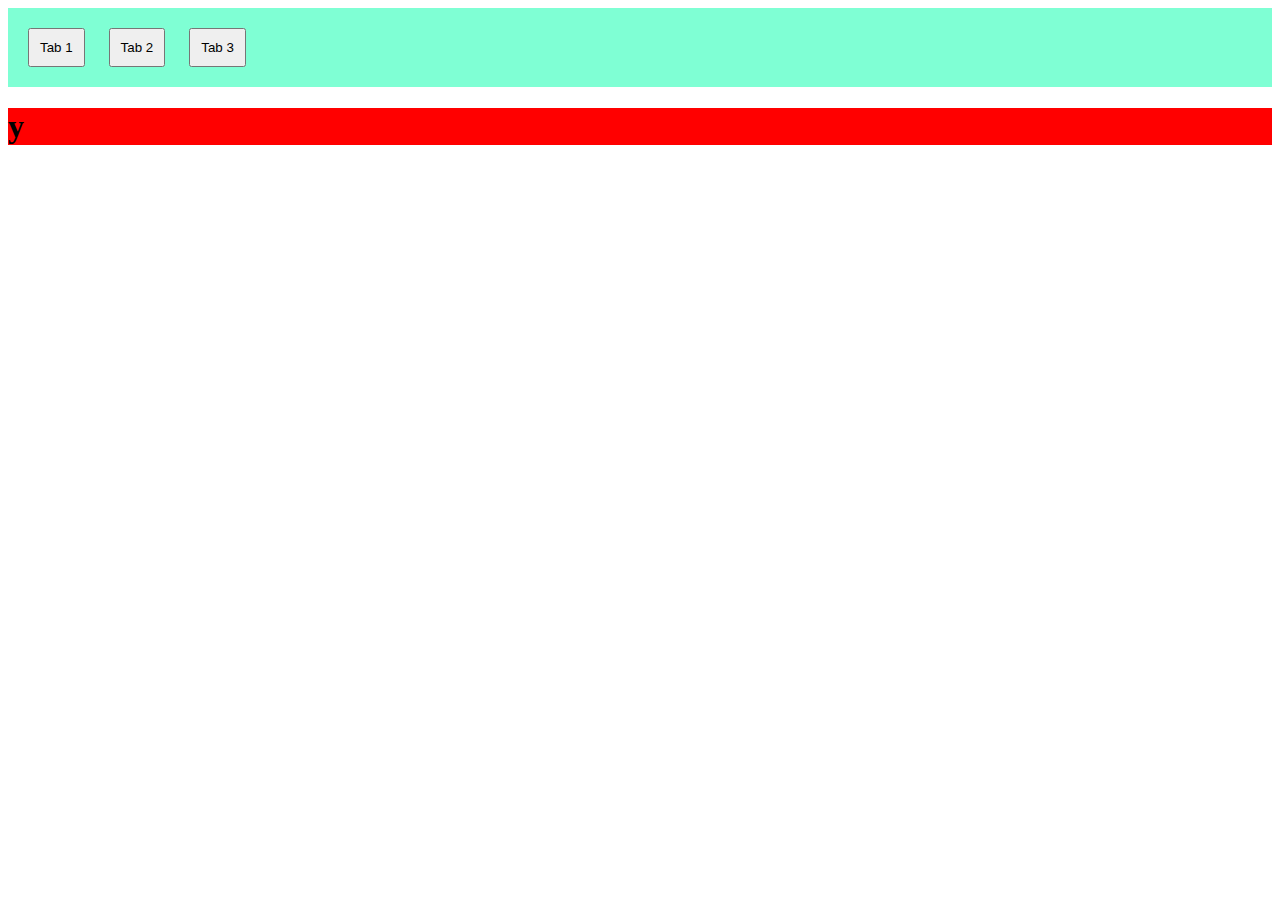
<file: THE ARCWARDENS/new_features/new_index.html>
<!DOCTYPE html>
<html lang="en">
<head>
    <meta charset="UTF-8">
    <meta name="viewport" content="width=device-width, initial-scale=1.0">
    <title>Test</title>
    <link rel="stylesheet" href="css/style.css">
</head>
<body>
    <!-- Tab links -->
    <!-- <div class="tab">
        <button class="tablinks" onclick="openCity(event, 'London')">London</button>
        <button class="tablinks" onclick="openCity(event, 'Paris')">Paris</button>
        <button class="tablinks" onclick="openCity(event, 'Tokyo')">Tokyo</button>
    </div>
    
    Tab content
    <div id="London" class="tabcontent">
        <h3>London</h3>
        <p>London is the capital city of England.</p>
    </div>
    
    <div id="Paris" class="tabcontent">
        <h3>Paris</h3>
        <p>Paris is the capital of France.</p>
    </div>
    
    <div id="Tokyo" class="tabcontent">
        <h3>Tokyo</h3>
        <p>Tokyo is the capital of Japan.</p>
    </div> -->

    <div class="tabBtns">
        <button class="tabBtn" onclick="activateTab(event,'one')">Tab 1</button>
        <button class="tabBtn" onclick="activateTab(event,'two')">Tab 2</button>
        <button class="tabBtn" onclick="activateTab(event,'three')">Tab 3</button>
    </div>

    <div id="one" class="tabs display">
        <h1>y</h1>
    </div>
    <div id="two" class="tabs">

        <h1>e</h1>
    </div>
    <div id="three" class="tabs">
        
        <h1>s</h1>
    </div>
</body>
<script src="js/main.js"></script>
</html>
</file>
<file: THE ARCWARDENS/new_features/css/style.css>
/* Style the tab
.tab {
    overflow: hidden;
    border: 1px solid #ccc;
    background-color: #f1f1f1;
  }
  
  Style the buttons that are used to open the tab content
  .tab button {
    background-color: inherit;
    float: left;
    border: none;
    outline: none;
    cursor: pointer;
    padding: 14px 16px;
    transition: 0.3s;
  }
  
  Change background color of buttons on hover
  .tab button:hover {
    background-color: #ddd;
  }
  
  Create an active/current tablink class
  .tab button.active {
    background-color: #ccc;
  }
  
  Style the tab content
  .tabcontent {
    display: none;
    padding: 6px 12px;
    border: 1px solid #ccc;
    border-top: none;
  } */

.tabBtns{
    background-color: aquamarine;
    padding: 10px;
}
.active{
    background-color: rgb(0, 64, 255);
}
.tabBtn{
    /* background-color: gray; */
    padding: 10px;
    margin: 10px;
}
button:hover{
    background-color: rgb(221, 210, 210);
    cursor: pointer;
}

.tabs{
    display: none;
    background-color: red;
}
.display{
  display: block;
}
</file>
